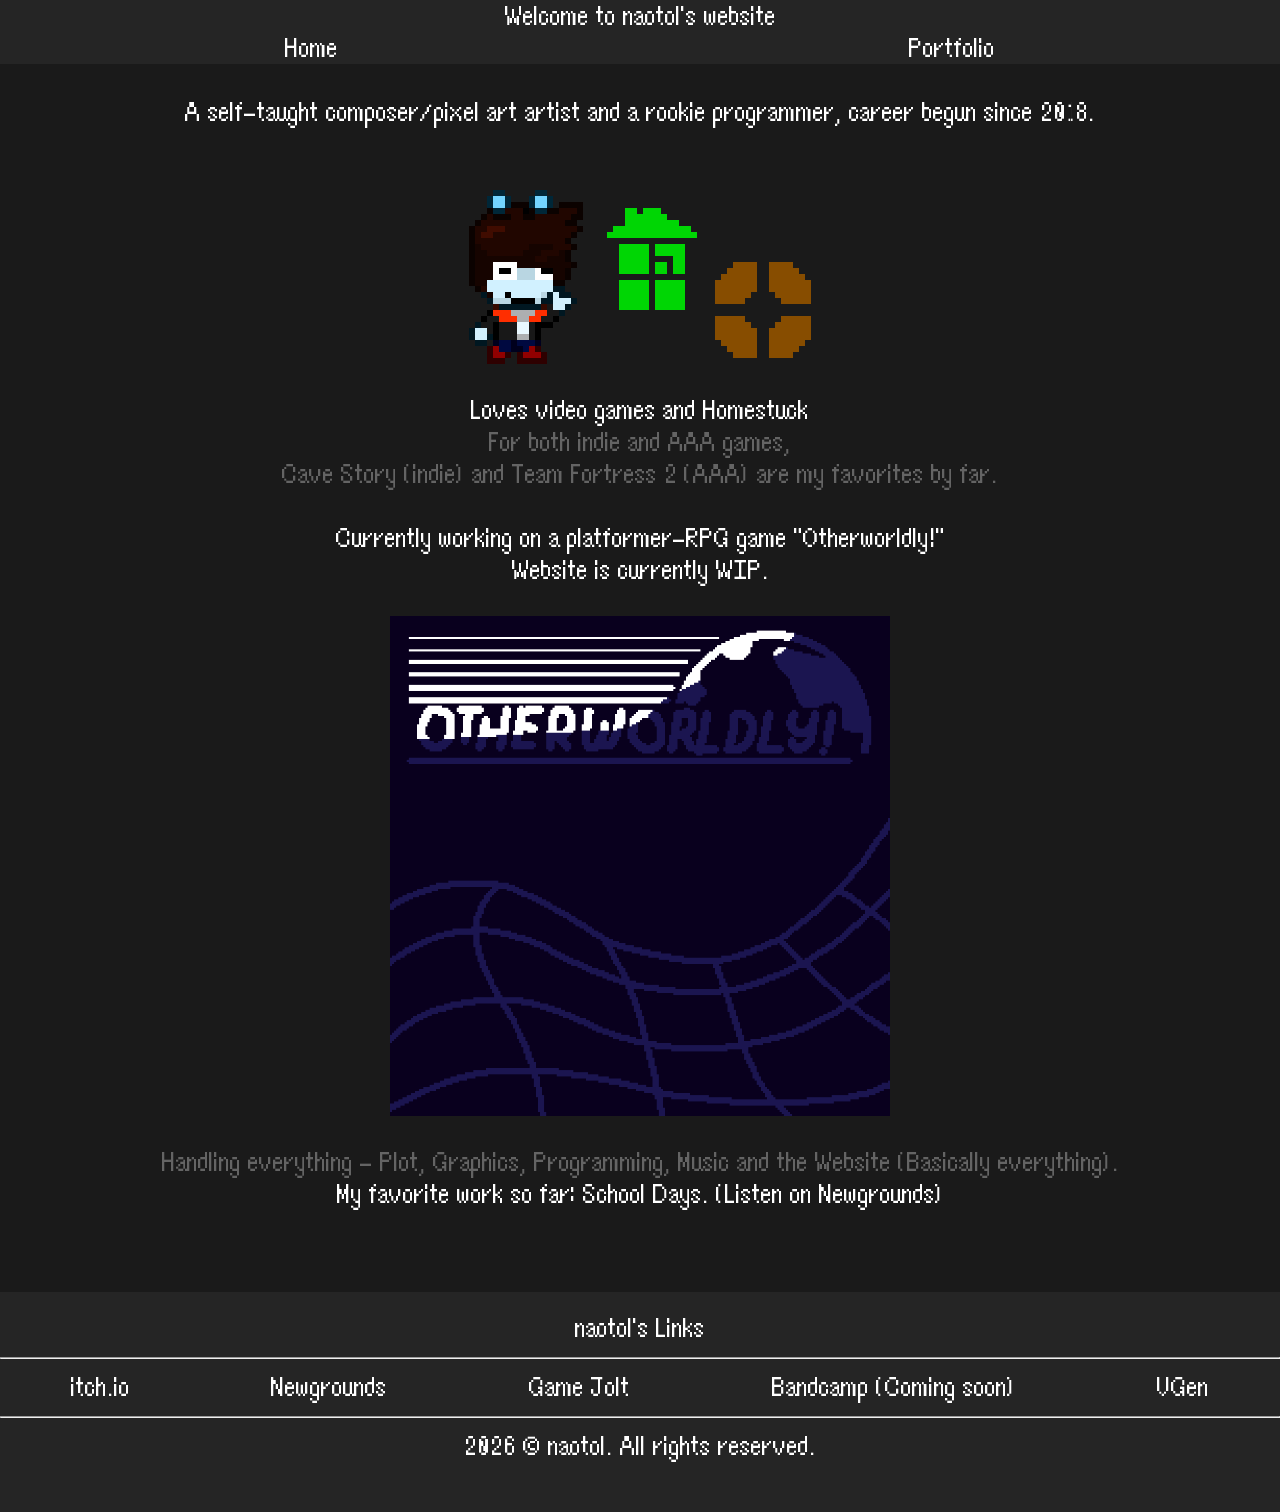
<file: index.html>
<html>

<head>
    <title>naotol's WEBSITE</title>
    <meta name="viewport" content="width=device-width, initial-scale=1.0">
    <link rel="icon" type="image/x-icon" href="./img/icon.png">
    <link rel="stylesheet" href="./css/index.css">
</head>

<body>
    <header>
        <div id="header-container">
            <div>Welcome to naotol's website</div>
        </div>
        <div id="header-container">
            <div><a href="./home.html">Home</a></div>
            <div><a href="./portfolio.html">Portfolio</a></div>
        </div>
        <div class="body">
            <br>
            <div>A self-taught composer/pixel art artist and a rookie programmer, career begun since 2018.</div>
            <br>
            <div class="image"><img src="./img/naotolPoint.png" alt=""></div>
            <div>Loves video games and <a href="https://www.homestuck.com" target="_blank">Homestuck</a></div>
            <div class="comment">For both indie and AAA games,</div>
            <div class="comment"><a href="https://store.steampowered.com/app/200900/Cave_Story/" target="_blank" style="color: 646464;">Cave Story</a> (indie) and <a href="https://store.steampowered.com/app/440/Team_Fortress_2/" target="_blank" style="color: 646464;">Team Fortress 2</a> (AAA) are my favorites by far.</div>
            <br>
            <div>Currently working on a platformer-RPG game "Otherworldly!"</div>
            <div>Website is currently WIP.</div>
            <div class="image"><img src="./img/otherworldly.png" alt="" style="width: 100%; max-width: 500px;"></div>
            <div class="comment">Handling everything - Plot, Graphics, Programming, Music and the Website (Basically everything).</div>
            <div>My favorite work so far: <a href="https://www.newgrounds.com/audio/listen/1584374" target="_blank">School Days. (Listen on Newgrounds)</a></div>
            <br>
        </div>
    </header>
    <div></div>
    <footer>
        <div id="footer" style="text-align: center;">
            <div>
                naotol's Links
            </div>
            <hr>
            <div id="footer-links">
                <div><a href="https://naotol.itch.io" target="_blank">itch.io</a></div>
                <div><a href="https://naotol.newgrounds.com" target="_blank">Newgrounds</a></div>
                <div><a href="https://gamejolt.com/@naotol" target="_blank">Game Jolt</a></div>
                <div>Bandcamp (Coming soon)</div>
                <div><a href="https://vgen.co/naotol" target="_blank">VGen</a></div>
            </div>
            <hr>
            <div>2026 © naotol. All rights reserved.
            </div>
        </div>
    </footer>
</body>

</html>
</file>
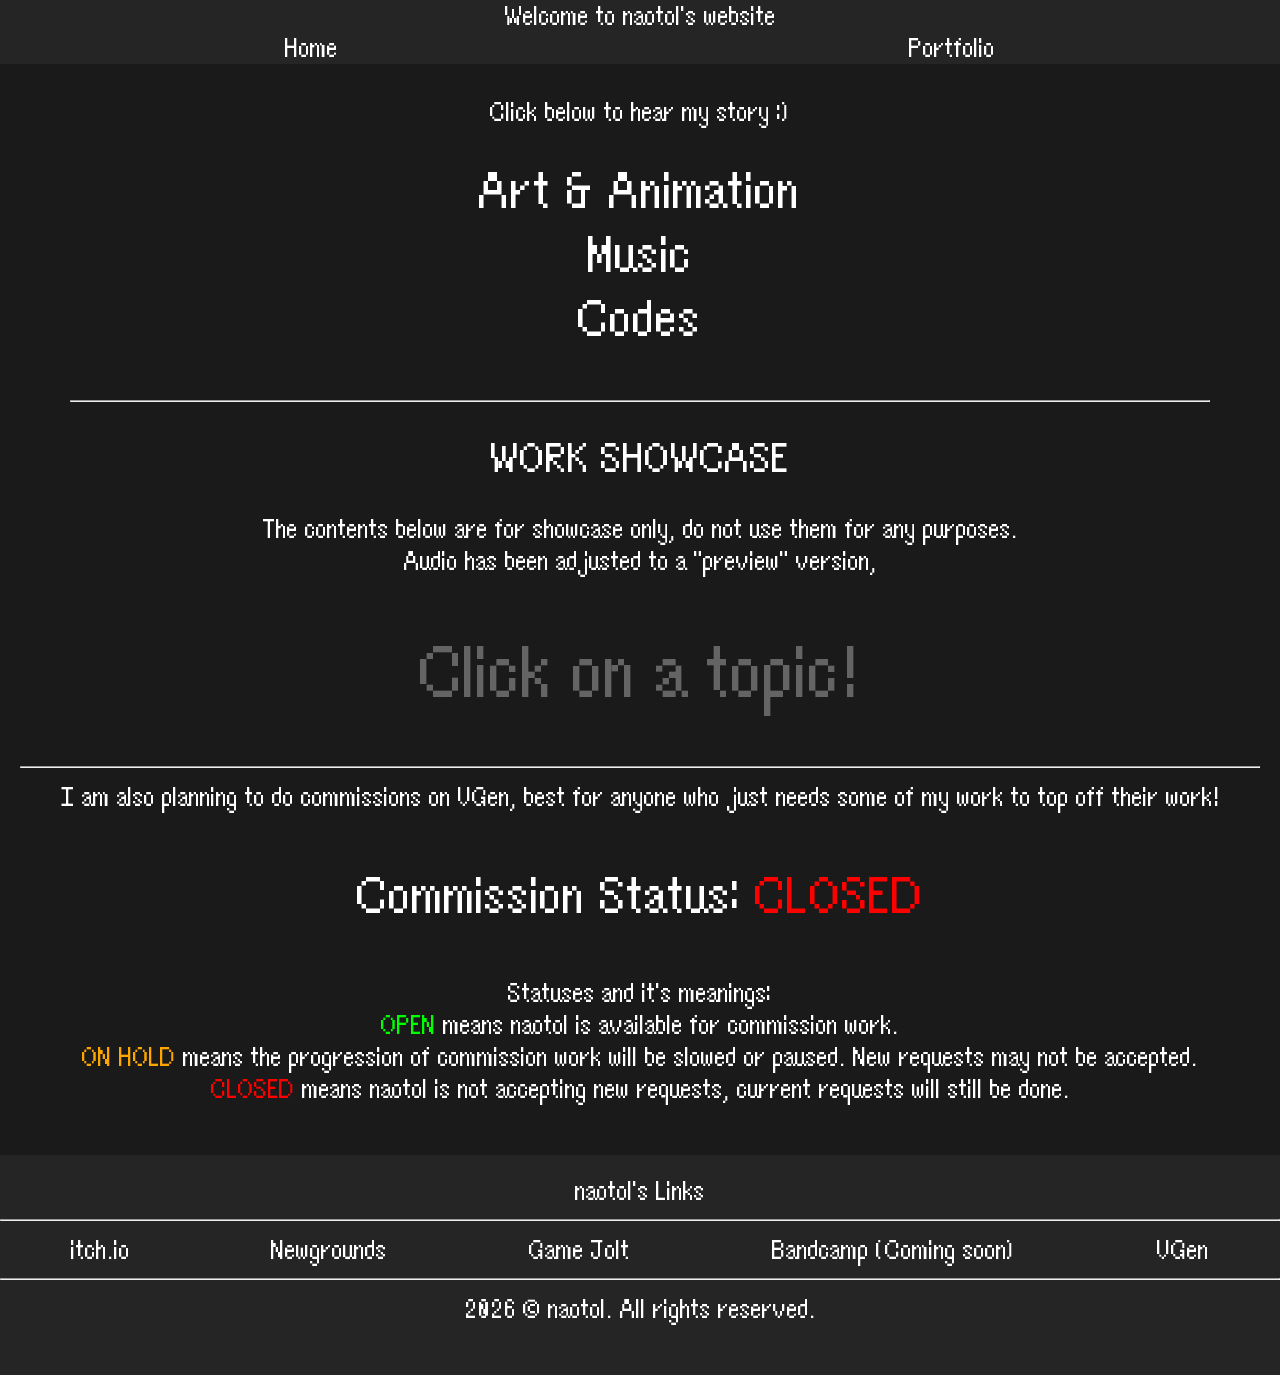
<file: portfolio.html>
<html>

<head>
    <title>naotol's WEBSITE</title>
    <meta name="viewport" content="width=device-width, initial-scale=1.0">
    <link rel="icon" type="image/x-icon" href="./img/icon.png">
    <link rel="stylesheet" href="./css/portfolio.css">
    <script src="./js/portfolio.js"></script>
</head>

<body>
    <header>
        <div id="header-container">
            <div>Welcome to naotol's website</div>
        </div>
        <div id="header-container">
            <div><a href="./index.html">Home</a></div>
            <div><a href="./portfolio.html">Portfolio</a></div>
        </div>
        <div class="body">
            <br>
            <div>Click below to hear my story :)</div>
            <div class="options" style="margin: 30px;">
                <div><a href="#" onclick="changeTopic(0)">Art & Animation</a></div>
                <div><a href="#" onclick="changeTopic(1)">Music</a></div>
                <div><a href="#" onclick="changeTopic(2)">Codes</a></div>
            </div>
            <div id="infoBox" style="margin: 50px;">
                <hr>
                <div style="margin:30px;font-size: 40;">WORK SHOWCASE</div>
                <div>The contents below are for showcase only, do not use them for any purposes.</div>
                <div>Audio has been adjusted to a "preview" version, </div>
                <div id="showcaseBox">
                    <div style="margin:50px; font-size: 70px; color: 646464;">Click on a topic!</div>
                </div>
            </div>
            <hr>
            <div>I am also planning to do commissions on VGen, best for anyone who just needs some of my work to top off
                their work!</div>
            <div style="font-size: 50px;margin: 50px;">Commission Status: <span style="color: red;">CLOSED</span></div>
            <div>Statuses and it's meanings:</div>
            <div><span style="color: lime;">OPEN</span> means naotol is available for commission work.</div>
            <div><span style="color: orange;">ON HOLD</span> means the progression of commission work will be slowed or
                paused. New requests may not be accepted.</div>
            <div><span style="color: red;">CLOSED</span> means naotol is not accepting new requests, current requests
                will still be done.</div>
        </div>
        </div>
    </header>
    <div></div>
    <footer>
        <div id="footer" style="text-align: center;">
            <div>
                naotol's Links
            </div>
            <hr>
            <div id="footer-links">
                <div><a href="https://naotol.itch.io" target="_blank">itch.io</a></div>
                <div><a href="https://naotol.newgrounds.com" target="_blank">Newgrounds</a></div>
                <div><a href="https://gamejolt.com/@naotol" target="_blank">Game Jolt</a></div>
                <div>Bandcamp (Coming soon)</div>
                <div><a href="https://vgen.co/naotol" target="_blank">VGen</a></div>
            </div>
            <hr>
            <div>2026 © naotol. All rights reserved.
            </div>
        </div>
    </footer>
</body>

</html>
</file>
<file: css/index.css>
@font-face {
    font-family: eb;
    src: url("../fonts/otherworldly-main.ttf") format("truetype");
}

#header-container,
#footer {
    background-color: #252525;
    margin: px;
    padding: 0px;
}

img.logo {
    max-width: 100%;
    height: auto;
    display: block;
    object-fit: cover;
    text-align: center;
}

#cast-containers {
    display: flex;
    flex-direction: row;
    padding: 20px;
}

#char-portrait {
    order: 1;
    flex: 0 0 40%;
    text-align: center;
}

#char-desc {
    order: 2;
    flex: 0 0 60%;
}

#logo {
    order: 1;
    flex: 1 1 20%;
    text-decoration: none;
    color: white;
}


#buttons {
    font-size: 20px;
    padding-top: 50px;
}

a {
    text-decoration: none;
    color: white;
    -webkit-user-select: none;
    /* Safari */
    -ms-user-select: none;
    /* Internet Explorer 10 and 11 */
    user-select: none;
}

a:hover {
    transition-duration: 0.3s;
    text-shadow: 0px 2px 10px #bce9fd;
}

#buttons:hover {
    transition-duration: 0.3s;
    text-shadow: 0px 2px 10px #bce9fd;
}

a.button {
    display: block;
    margin: 20px;
}

#footer {
    padding-top: 20px;
    padding-bottom: 50px;

}

#footer-fixed {
    padding-top: 20px;
    padding-bottom: 50px;
    position: fixed;
    bottom: 0;
    left: 0;
    width: 100%;
}

#footer-links,
#header-container {
    display: flex;
    justify-content: space-around;
    flex-direction: row;
}

div.comment {
    color: #646464;
}

div.image {
    margin: 30px;
}

body {
    background-color: #1a1a1a;
    color: white;
    font-family: eb;
    padding: 0px;
    margin: 0px;
    font-size: 25px;
}

div.body {
    text-align: center;
    margin-bottom: 50px;
    margin-left: 20px;
    margin-right: 20px;
}

@media only screen and (max-width: 1000px) {
    body {
        font-size: 20px
    }

    #footer-links {
        flex-direction: column;
    }
}
</file>
<file: css/portfolio.css>
@font-face {
    font-family: eb;
    src: url("../fonts/otherworldly-main.ttf") format("truetype");
}

#header-container,
#footer {
    background-color: #252525;
    margin: px;
    padding: 0px;
}

div.options{
    font-size: 50px;
}

#buttons{
    font-size: 20px;
    padding-top: 50px;
}

a {
    text-decoration: none;
    color: white;
    -webkit-user-select: none;
    /* Safari */
    -ms-user-select: none;
    /* Internet Explorer 10 and 11 */
    user-select: none;
}


a:hover{
    transition-duration: 0.3s;
    text-shadow:0px 2px 10px #bce9fd;
}

#buttons:hover{
    transition-duration: 0.3s;
    text-shadow:0px 2px 10px #bce9fd;
}

a.button{
    display: block;
    margin: 20px;
}

#footer {
    padding-top: 20px;
    padding-bottom: 50px;

}

#mp3playerthingy{
    margin: 50px;
    padding: 50px;
    border-radius: 40px;
    background-color: #1b0058;
    display: flex;
    flex-direction: row;
}

#album{
    order: 1;
    flex: 0 0 20%;
}

#songdetail{
    text-align: center;
    font-size: 60px;
    order: 2;
    flex: 1 0 60%;}

#footer-fixed{
    padding-top: 20px;
    padding-bottom: 50px;
    position: fixed;
    bottom: 0;
    left: 0;
    width: 100%;
}

#footer-links,#header-container {
    display: flex;
    justify-content: space-around;
    flex-direction: row;
}

div.comment{
    color: #646464;
}
div.image{
    margin: 30px;
}

video.showcase, img.showcase{
    margin: 20px;
    width: 100%;
    max-width: 500px;
}

body {
    background-color: #1a1a1a;
    color: white;
    font-family: eb;
    padding: 0px;
    margin: 0px;
    font-size: 25px;
}

div.body{
    text-align: center;
    margin-bottom: 50px;
    margin-left: 20px;
    margin-right: 20px;
}

img.album{
	width: 100%;
	min-width: 300px;
}

@media only screen and (max-width: 1000px) {
    body{
        font-size: 20px
    }
    #footer-links{
        flex-direction: column;
    }

    #mp3playerthingy{
        flex-direction: column;
    }
	
	img.album{
        width: 100%;
        text-align: center;
		min-width: 0px;
	html {
		zoom: 0.5; /* Scales everything down to 80% */
  }
}
</file>
